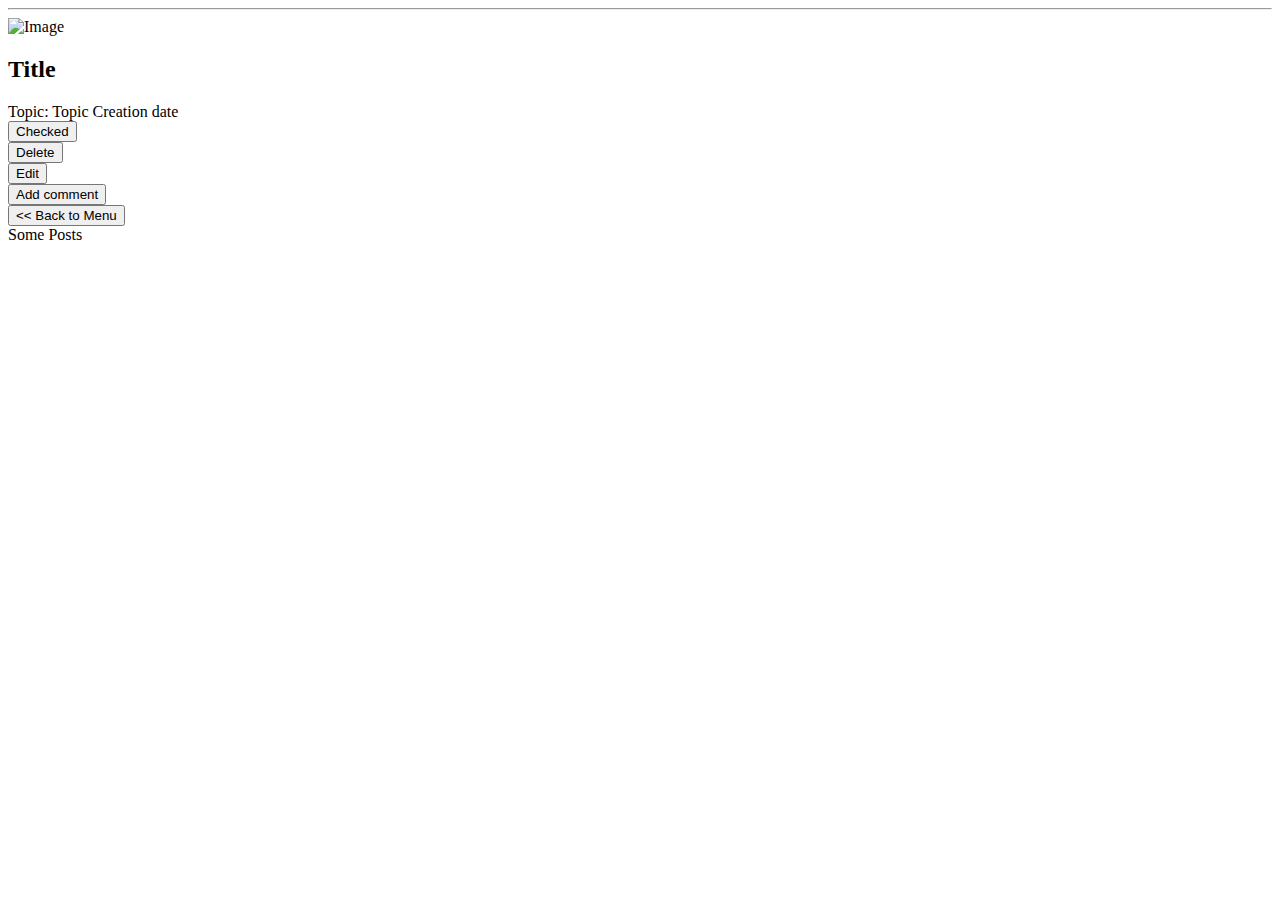
<file: src/main/resources/templates/blog.html>
<!DOCTYPE html>
<html lang="en"
      xmlns:th="http://www.thymeleaf.org">
<head th:replace="/fragments/head :: head"></head>
<body>

<div th:replace="/fragments/header :: header"></div>

<div class="row container-fluid mt-2 bg-white">
    <div class="col-lg-9 mt-1 p-5 text-left">
        <!--        blue line-->
        <div>
            <hr class="tm-hr-primary mb-3">
        </div>
        <!--        image-->
        <div class="text-center">
            <img th:src="@{/img/default.png}" alt="Image" class="img-fluid w-">
        </div>
        <!-- blog content -->
        <div class="mb-4">
            <!--         title-->
            <div class="tm-post-title">
                <h2 class="pt-2 font-weight-bold fs-2 tm-color-primary" th:text="${blog.title}">
                    Title</h2>
            </div>
            <!--                topic and creation date-->
            <div class="row tm-row pt-2 fs-4">
                <span class="col-lg-1 tm-color-dark">Topic: </span>
                <span class="col-lg-6 tm-color-primary" th:text="${blog.topic.name}">Topic</span>
                <span class="col-lg-5"
                      th:text="'Published on ' + ${#temporals.format(blog.createdDate, 'yyyy MMMM dd')}">Creation date</span>
            </div>
            <!--                content-->
            <div class="tm-mt-40 " th:utext="${blog.content}"></div>
            <!--                operation buttons-->
            <div class="row mt-2 p-2">
                <form class="col px-5" th:disabled="${blog.checked}" method="POST"
                      th:action="@{'/blog/{id}/checked'(id=${blog.id})}">
                    <button th:disabled="${blog.checked}" type="submit" name="submit" value="value"
                            th:classappend="${blog.checked ? 'btn btn-lg btn-block btn-outline-dark' : 'btn btn-lg btn-block btn-light'}">
                        Checked
                    </button>
                </form>
                <!-- delete button -->
                <form class="col px-5" method="POST" th:action="@{'/blog/{id}/delete'(id=${blog.id})}">
                    <button type="submit" name="submit" value="value" class="btn btn-light btn-lg btn-block">
                        Delete
                    </button>
                </form>
                <!-- edit button -->
                <a class="col px-5" href="#">
                    <button class="btn btn-light btn-lg btn-block" type="button">Edit</button>
                </a>
            </div>
        </div>
        <!--        comments section-->
        <div>
            <div class="tab-pane" id="contact_02"
                 th:replace="/fragments/comments :: comments(comments=${checked_comments})">
            </div>
        </div>
        <!--        crete new comment-->
        <div class="align-right text-right float-end">
            <a th:href="@{'/blog/{id}/comment/create'(id=${blog.id})}">
                <button class="m-2 btn tm-btn-primary btn-lg btn-block" type="button">Add comment</button>
            </a>
        </div>
        <!--        back to menu-->
        <div class="float-start mt-5 text-left align-left">
            <a class="m-1" th:href="@{'/'}">
                <button class="btn btn-lg btn-outline-secondary" type="button"> << Back to Menu</button>
            </a>
        </div>
    </div>
    <aside class="col-lg-3">
        Some Posts
    </aside>
</div>


<footer th:replace="/fragments/footer :: footer"></footer>

</body>
</html>
</file>
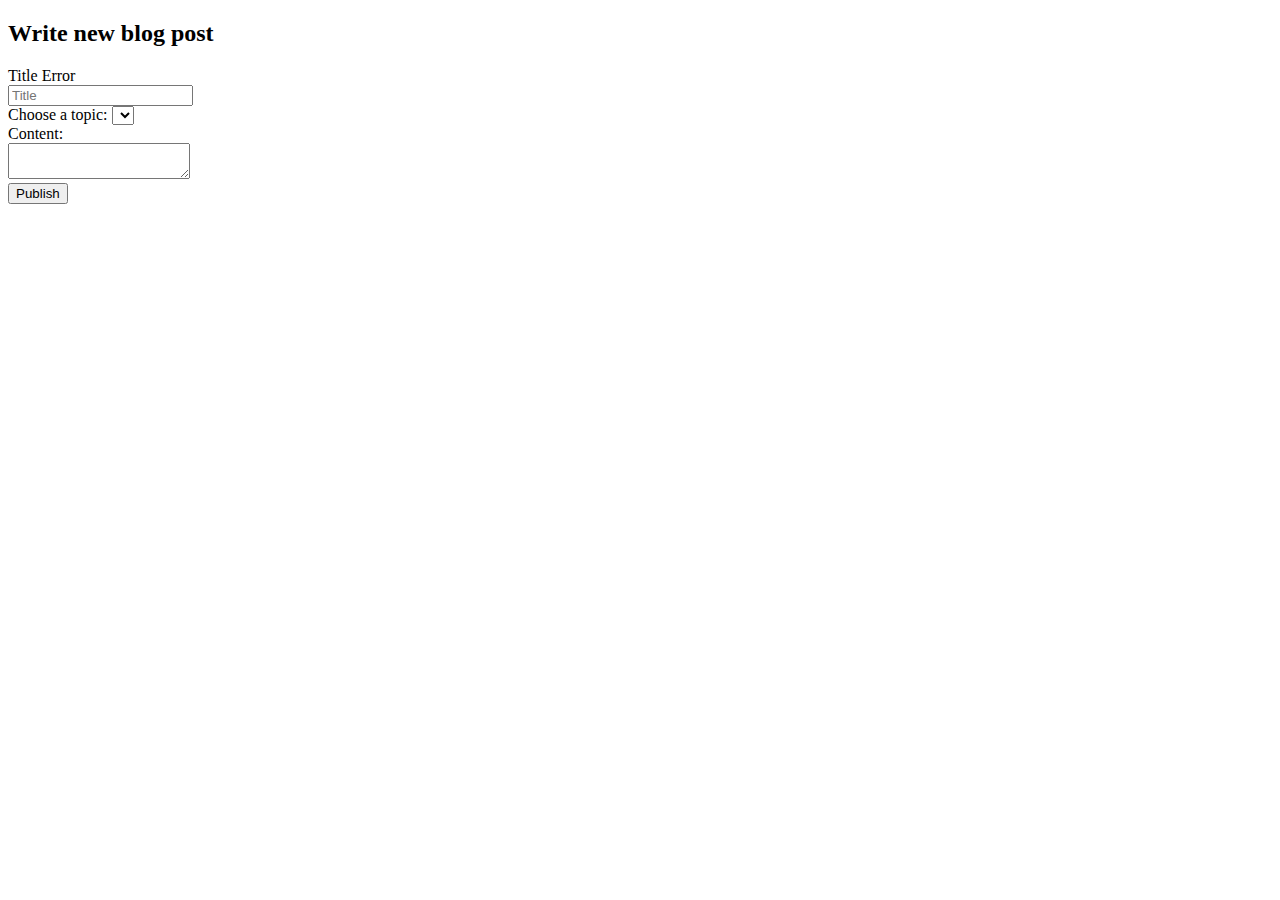
<file: src/main/resources/templates/blogForm.html>
<!DOCTYPE html>
<html lang="en"
      xmlns:th="http://www.thymeleaf.org">
<head th:replace="/fragments/head :: head"></head>
<body>

<div th:replace="/fragments/header :: header"></div>

<div class="container mb-40">
    <div>
        <form action="#"
              th:action="@{'/blog/create'}"
              th:object="${blog}"
              method="post">
            <h2>Write new blog post</h2>
            <!--        title-->
            <div>
                <label>
                    <div class="alert-red" th:if="${#fields.hasErrors('title')}" th:errors="*{title}">Title Error</div>
                    <input type="text" th:field="*{title}" placeholder="Title"/>
                </label>
            </div>
            <!--        topics-->
            <div>
                <label>Choose a topic:</label>
                <select th:field="*{topic}">
                    <option th:each="topic : ${topics}" th:value="${topic.id}" th:text="${topic.name}">
                    </option>
                </select>
            </div>
            Content:
            <div>
                <textarea name="editor" id="editor" th:field="*{content}"></textarea>
                <script>
                const editor = ClassicEditor.create(document.querySelector('#editor'));
                function getValue() {
                const htmlValue = editor.getData();
                document.querySelector('#editor').value = htmlValue;}


                </script>
            </div>
            <div class="mt-5 mb-5 text-right">
                <button class="btn btn-success btn-lg btn-block" type="submit">Publish</button>
            </div>
        </form>
    </div>
</div>

<footer th:replace="/fragments/footer :: footer"></footer>

</body>
</html>
</file>
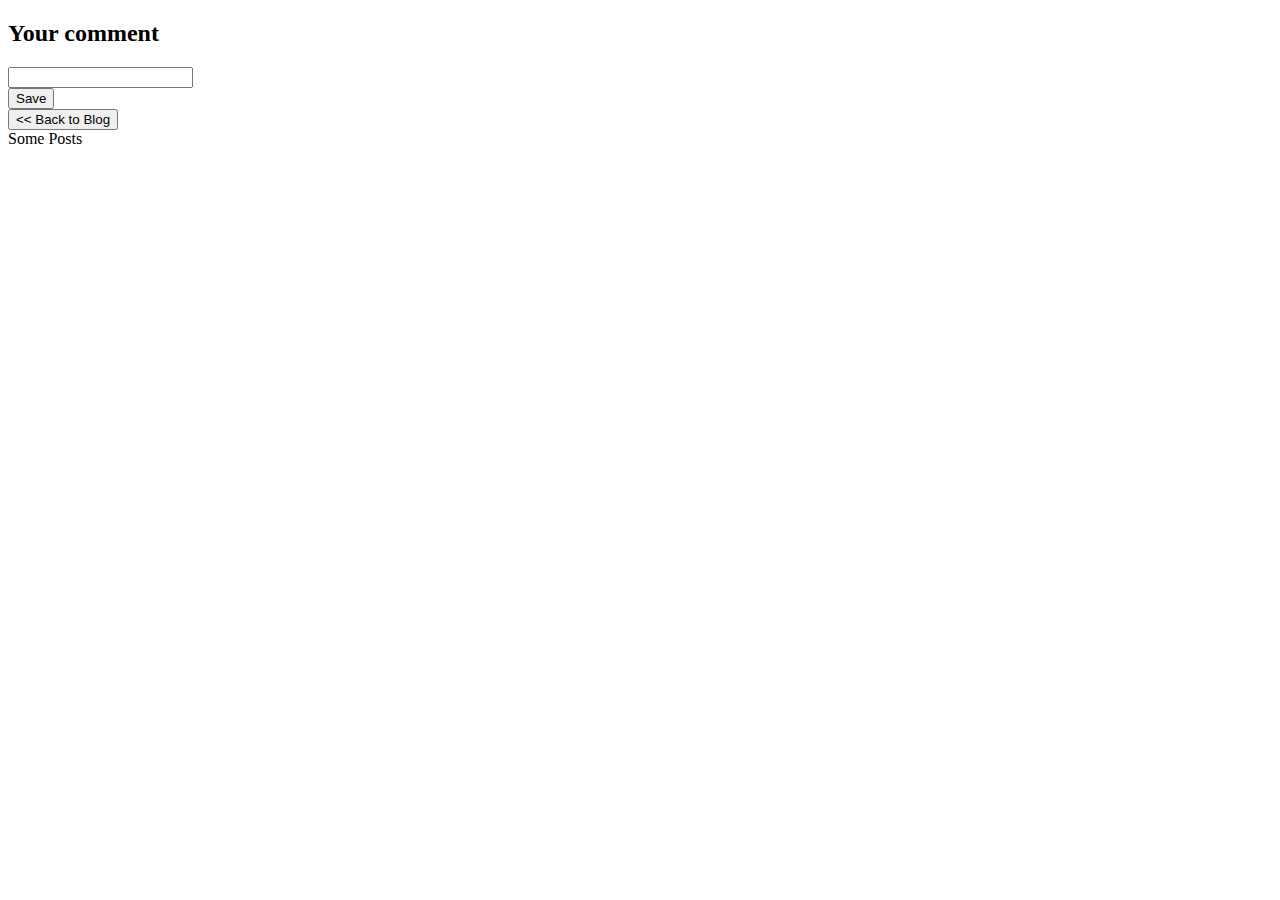
<file: src/main/resources/templates/comment.html>
<!DOCTYPE html>
<html lang="en"
      xmlns:th="http://www.thymeleaf.org">
<head th:replace="/fragments/head :: head"></head>
<body>

<div th:replace="/fragments/header :: header"></div>

<div class="row container-fluid mt-2 bg-white">
    <div class="col-lg-9 mt-1 p-2 text-left">
        <!--        comments section-->
        <div>
            <div class="tab-pane" id="contact_02"
                 th:replace="/fragments/comments :: comments(comments=${unchecked_comments})">
            </div>
        </div>
        <!--        crete new comment-->
        <div>
            <form class="mb-5 tm-comment-form"
                  action="#"
                  th:action="@{'/blog/{id}/comment/create'(id=${blogId})}"
                  method="post">
                <h2 class="tm-color-primary tm-post-title mb-4">Your comment</h2>
                <div class="mb-4">
                    <input class="form-control" name="comment" type="text">
                </div>
                <div class="text-right">
                    <button class="tm-btn tm-btn-primary" type="submit">Save</button>
                </div>
            </form>
        </div>
        <div class="float-start text-left align-left">
            <a class="col px-5" th:href="@{'/blog/{id}'(id=${blogId})}">
                <button class="p-2 m-2 btn btn-outline-secondary btn-lg" type="button"> << Back to Blog</button>
            </a>
        </div>
    </div>
    <aside class="col-lg-3">
        Some Posts
    </aside>
</div>

<footer th:replace="/fragments/footer :: footer"></footer>

</script>
</body>
</html>
</file>
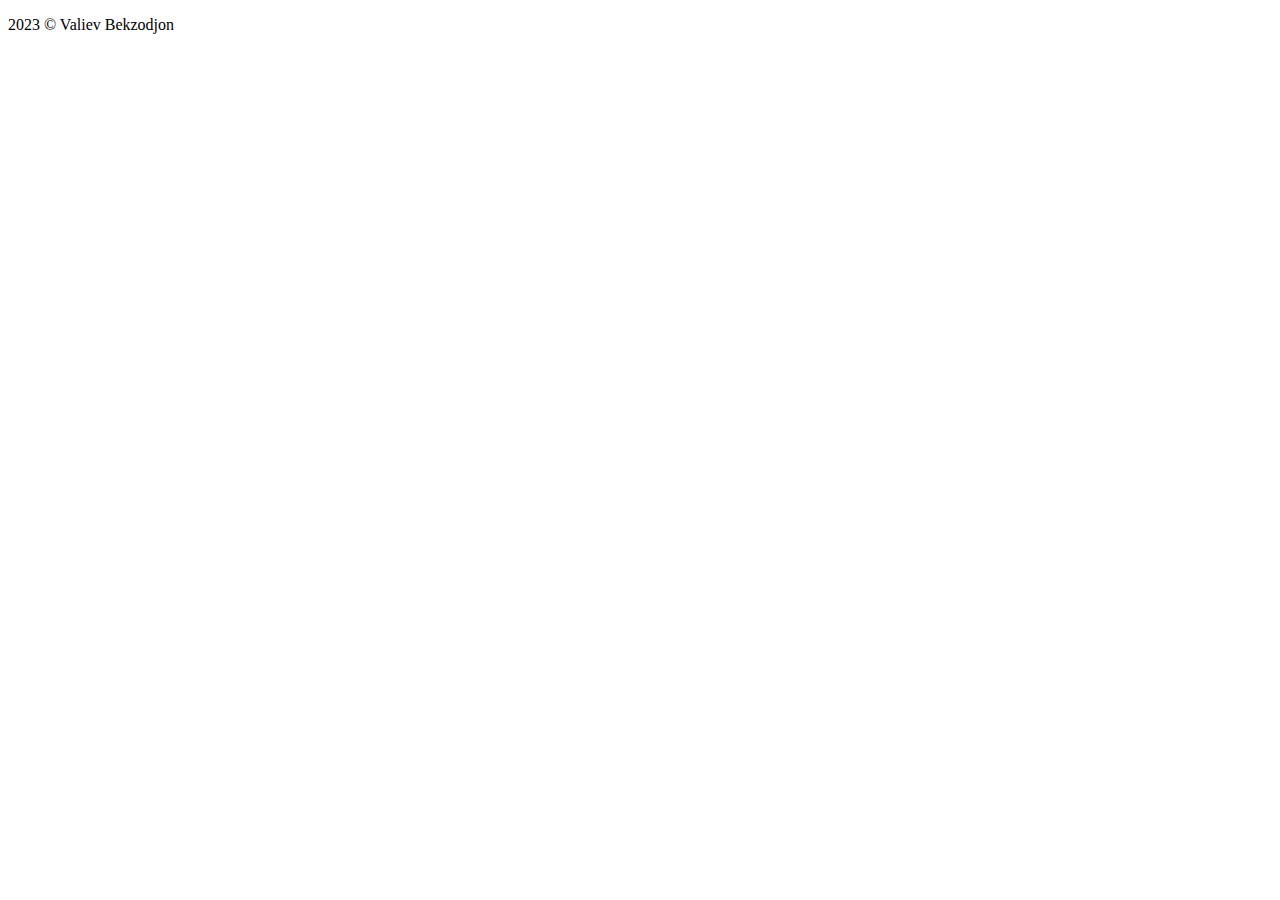
<file: src/main/resources/templates/fragments/footer.html>
<!DOCTYPE html>
<html lang="en" xmlns:th="http://www.thymeleaf.org">
<head>
</head>
<body>
<footer th:fragment="footer">
    <div class="footer">
        <p>2023 © Valiev Bekzodjon</p>
    </div>
</footer>
</body>
</html>
</file>
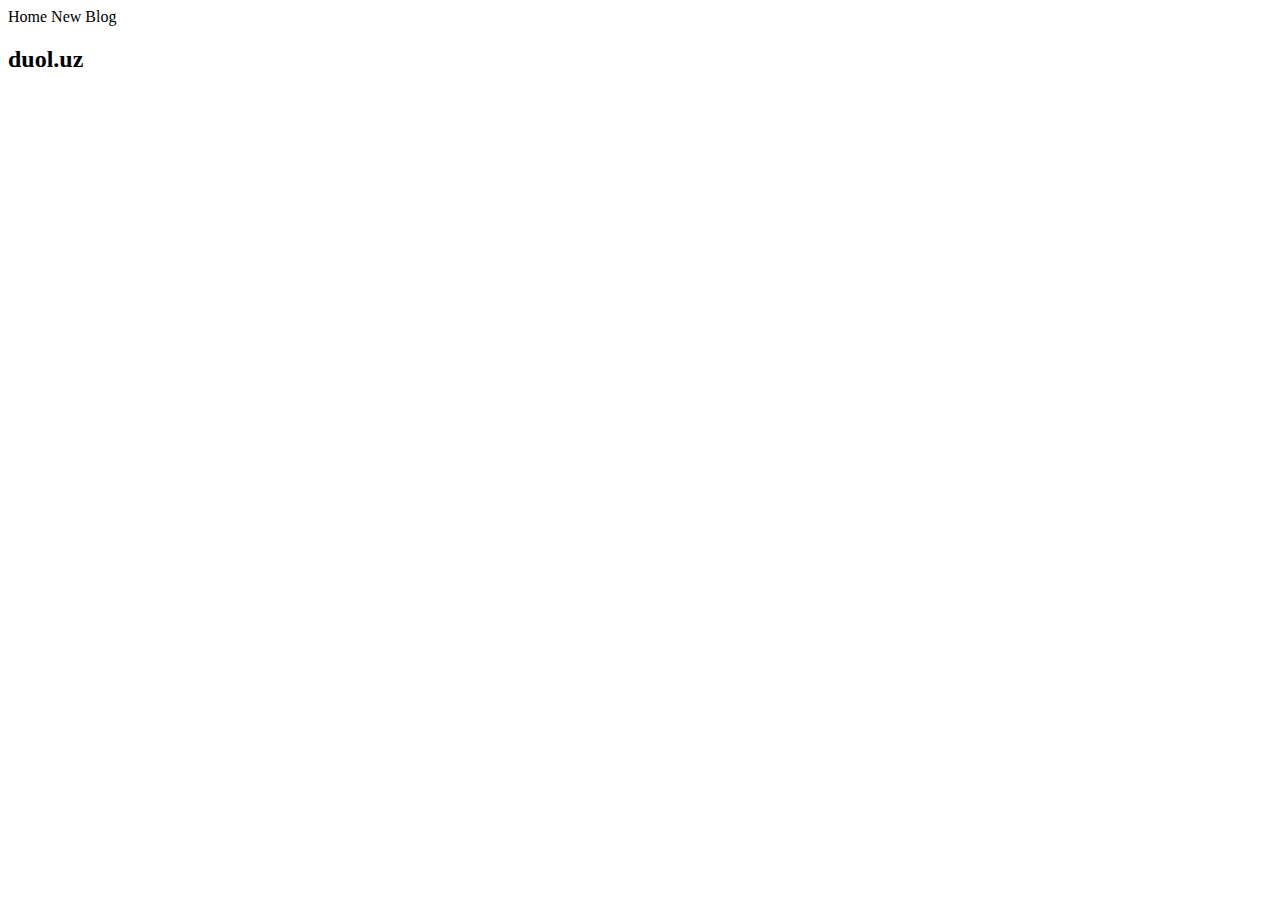
<file: src/main/resources/templates/fragments/header.html>
<!DOCTYPE html>
<html lang="en"
      xmlns:th="http://www.thymeleaf.org">
<head>
    <meta charset="UTF-8">
</head>
<body>
<header th:fragment="header">
    <div class="topnav">
        <a class="active" th:href="@{/}">Home</a>
        <a class="left" th:href="@{/blog/create}">New Blog</a>
        </span>
    </div>
    <div class="header">
        <h2>duol.uz</h2>
    </div>
</header>

</body>
</html>
</file>
